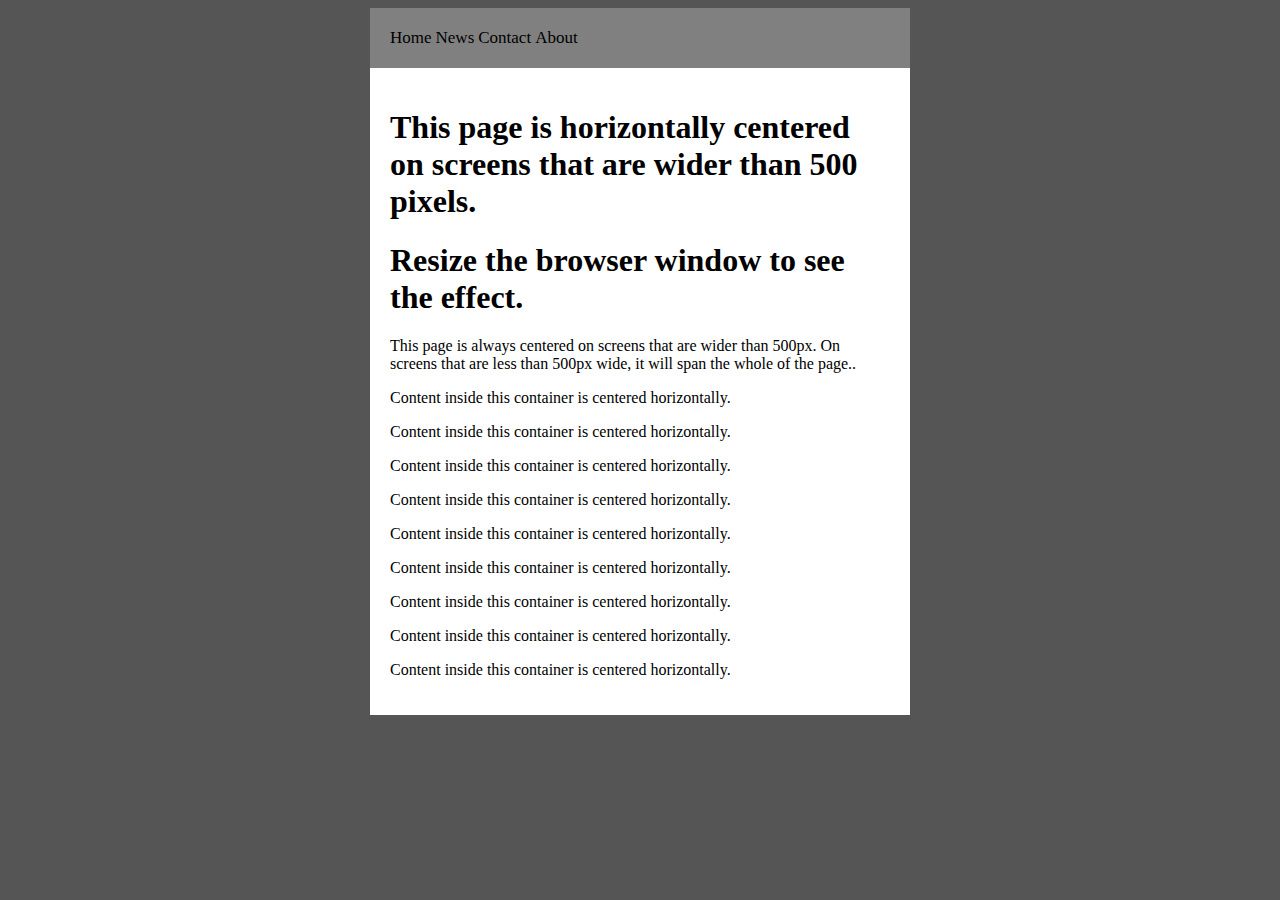
<file: CenterPageAndMenu/Index.html>
﻿<!DOCTYPE html>
<html>
<head>
    <meta name="viewport" content="width=device-width, initial-scale=1">
    <style>
        body {
            background: #555;
        }

        .content {/*css som gjør at siden er midtstilt*/
            max-width: 500px;
            margin: auto;
            background: white;
            padding: 20px;
        }
        .topnav a {
            /*float: left;*/
            color: #000000;
            text-align: center;
           /* padding: 14px 16px;*/
            text-decoration: none;
            font-size: 17px;
        }
        .topnav {/*for plassering av navbar på samme måte som content, pluss annen bakgrunn*/
            max-width: 500px;
            margin: auto;
            background: white;
            padding: 20px;
            background-color: #808080;
        }

    </style>
</head>
<body>
    <div class="topnav">
        <a class="active" href="#home">Home</a>
        <a href="#news">News</a>
        <a href="#contact">Contact</a>
        <a href="About.html">About</a>
    </div>
    
    <div class="content">
        <h1>This page is horizontally centered on screens that are wider than 500 pixels.</h1>
        <h1>Resize the browser window to see the effect.</h1>
        <p>
            This page is always centered on screens that are wider than 500px. On screens that are less than
            500px wide, it will span the whole of the page..
        </p>
        <p>Content inside this container is centered horizontally.</p>
        <p>Content inside this container is centered horizontally.</p>
        <p>Content inside this container is centered horizontally.</p>
        <p>Content inside this container is centered horizontally.</p>
        <p>Content inside this container is centered horizontally.</p>
        <p>Content inside this container is centered horizontally.</p>
        <p>Content inside this container is centered horizontally.</p>
        <p>Content inside this container is centered horizontally.</p>
        <p>Content inside this container is centered horizontally.</p>
    </div>

</body>
</html>
</file>
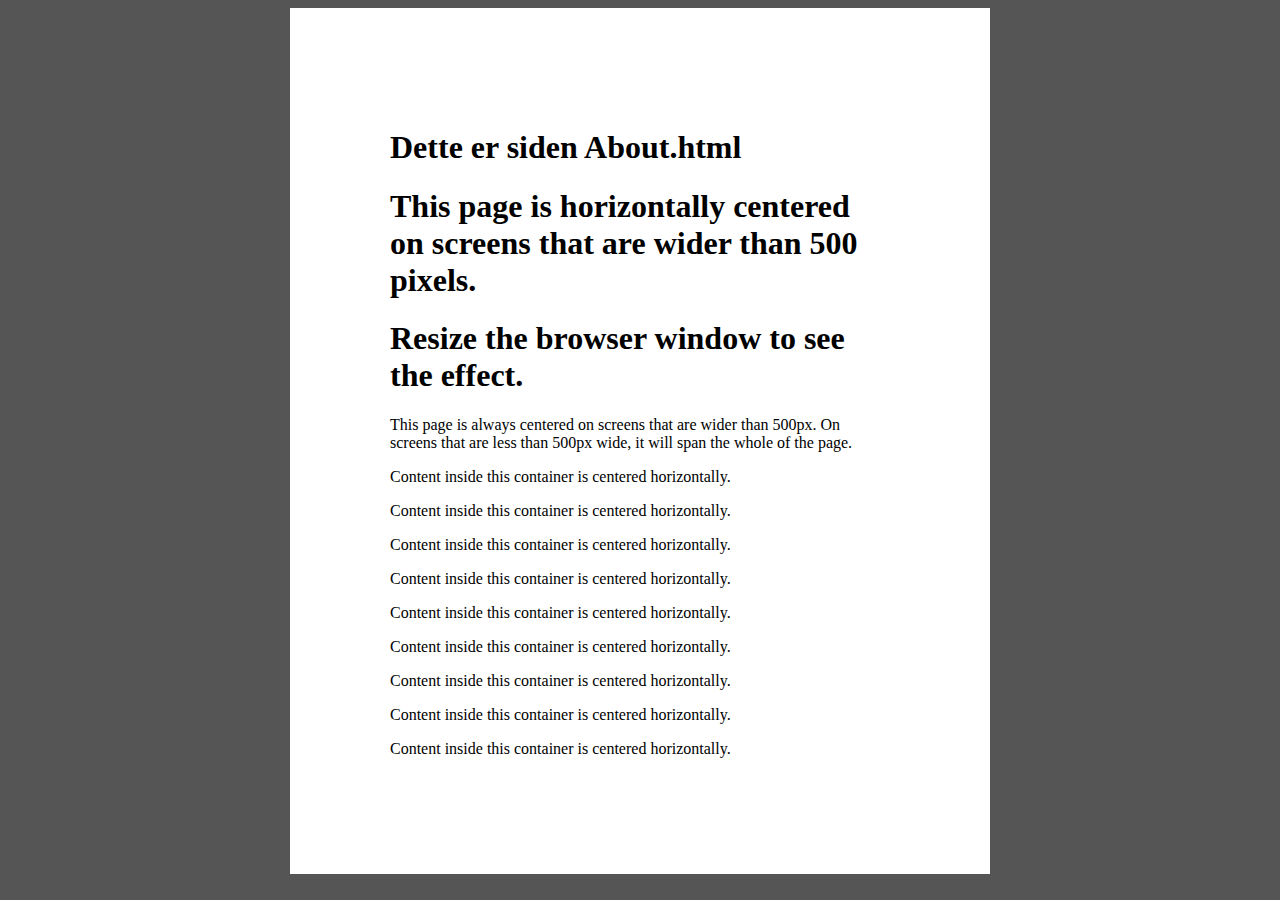
<file: CenterPageAndMenu/About.html>
﻿<!DOCTYPE html>
<html>
<head>
    <meta name="viewport" content="width=device-width, initial-scale=1">
    <style>
        body {
            background: #555;
        }

        .content {
            max-width: 500px;
            margin: auto;
            background: white;
            padding: 100px;
        }
    </style>
</head>
<body>

    <div class="content">
        <h1>Dette er siden About.html</h1>
        <h1>This page is horizontally centered on screens that are wider than 500 pixels.</h1>
        <h1>Resize the browser window to see the effect.</h1>
        <p>
            This page is always centered on screens that are wider than 500px. On screens that are less than
            500px wide, it will span the whole of the page.
        </p>
        <p>Content inside this container is centered horizontally.</p>
        <p>Content inside this container is centered horizontally.</p>
        <p>Content inside this container is centered horizontally.</p>
        <p>Content inside this container is centered horizontally.</p>
        <p>Content inside this container is centered horizontally.</p>
        <p>Content inside this container is centered horizontally.</p>
        <p>Content inside this container is centered horizontally.</p>
        <p>Content inside this container is centered horizontally.</p>
        <p>Content inside this container is centered horizontally.</p>
    </div>

</body>
</html>
</file>
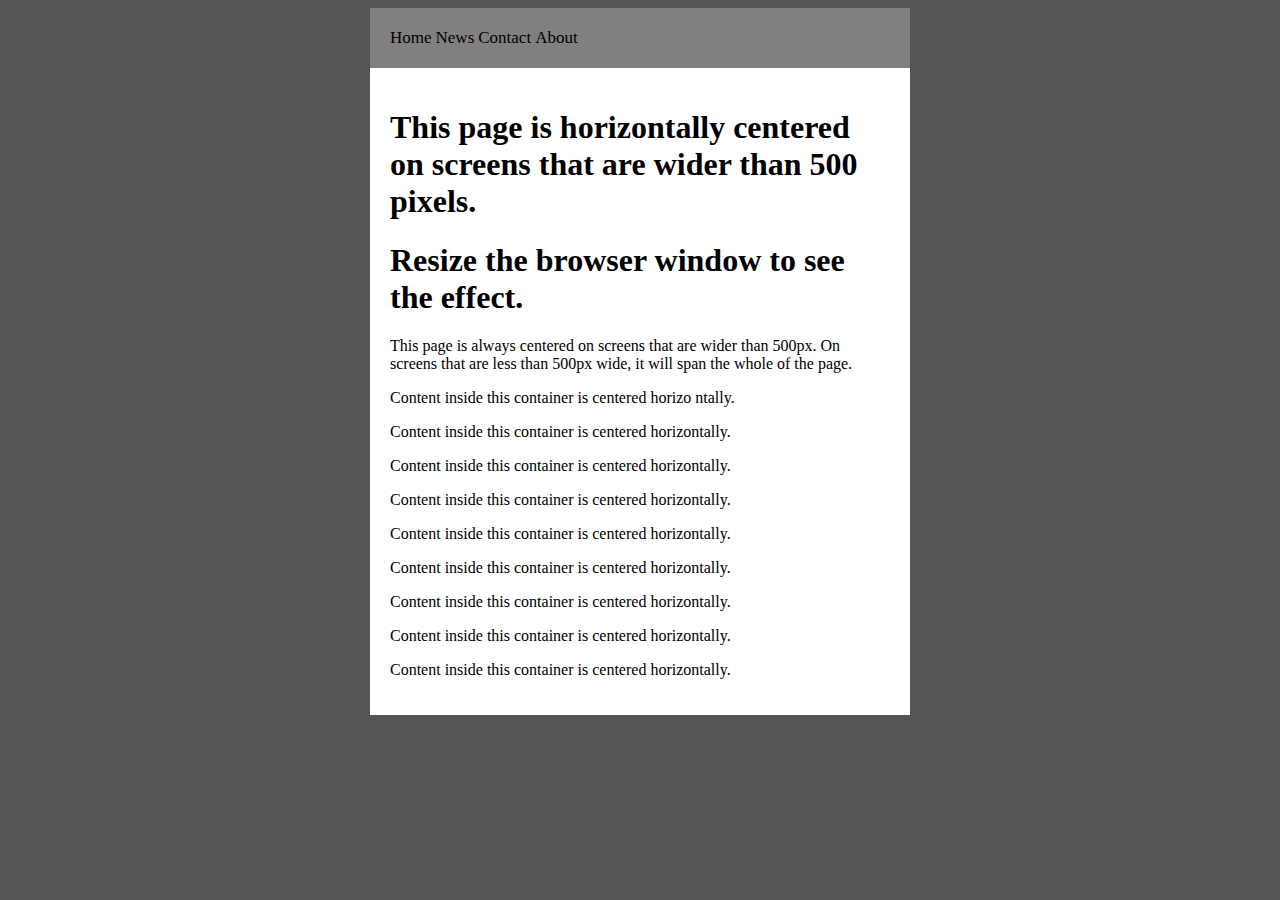
<file: CenterPageAndMenu/Test.html>
﻿<!DOCTYPE html>
<html>
<head>
    <meta name="viewport" content="width=device-width, initial-scale=1">
    <style>
        body {
            background: #555;
        }

        .content { /*css som gjør at siden er midtstilt*/
            max-width: 500px;
            margin: auto;
            background: white;
            padding: 20px;
        }

        .topnav a {
            /*float: left;*/
            color: #000000;
            text-align: center;
            /* padding: 14px 16px;*/
            text-decoration: none;
            font-size: 17px;
        }

        .topnav { /*for plassering av navbar på samme måte som content, pluss annen bakgrunn*/
            max-width: 500px;
            margin: auto;
            background: white;
            padding: 20px;
            background-color: #808080;
        }
    </style>
</head>
<body>
    <div class="topnav">
        <a class="active" href="#home">Home</a>
        <a href="#news">News</a>
        <a href="#contact">Contact</a>
        <a href="About.html">About</a>
    </div>

    <div class="content">
        <h1>This page is horizontally centered on screens that are wider than 500 pixels.</h1>
        <h1>Resize the browser window to see the effect.</h1>
        <p>
            This page is always centered on screens that are wider than 500px. On screens that are less than
            500px wide, it will span the whole of the page.
        </p>
        <p>Content inside this container is centered horizo ntally.</p>
        <p>Content inside this container is centered horizontally.</p>
        <p>Content inside this container is centered horizontally.</p>
        <p>Content inside this container is centered horizontally.</p>
        <p>Content inside this container is centered horizontally.</p>
        <p>Content inside this container is centered horizontally.</p>
        <p>Content inside this container is centered horizontally.</p>
        <p>Content inside this container is centered horizontally.</p>
        <p>Content inside this container is centered horizontally.</p>
    </div>

</body>
</html>
</file>
